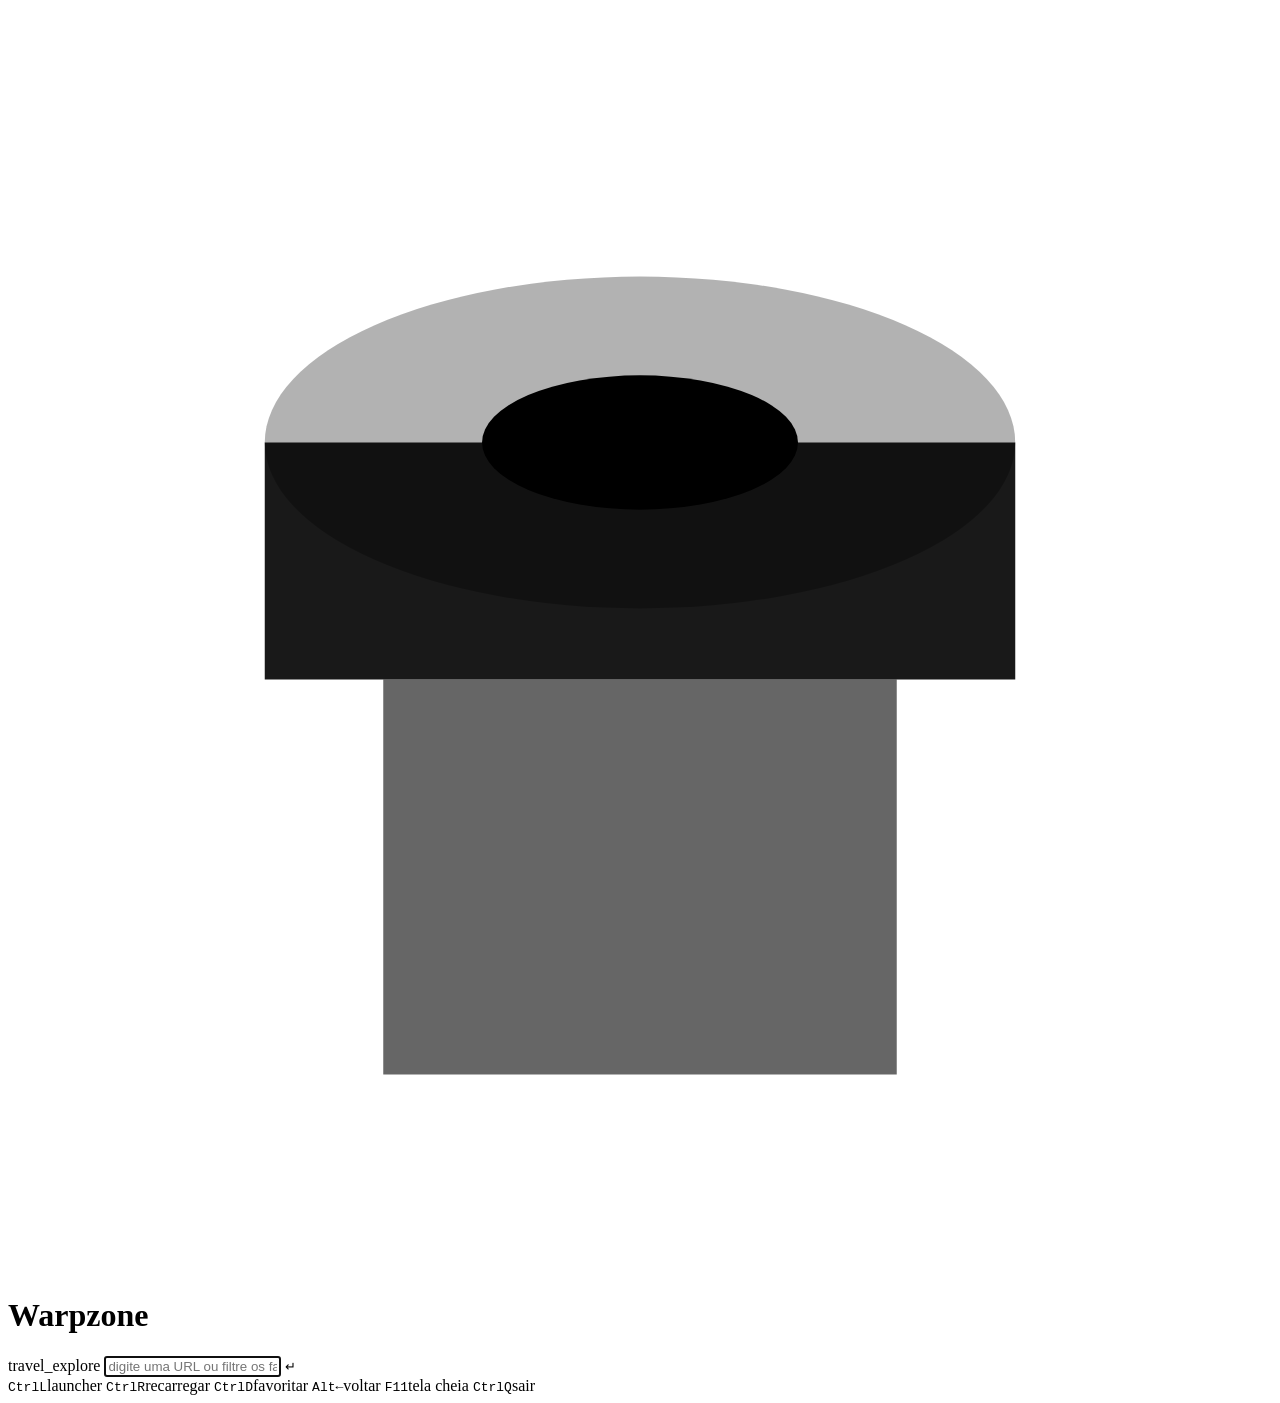
<file: warpzone/launcher/index.html>
<!doctype html>
<html lang="pt-BR">
<head>
<meta charset="utf-8">
<title>Warpzone</title>
<style>/*__SCHEME__*/</style>
<style>/*__STYLE__*/</style>
</head>
<body>
  <main class="stage">
    <header class="brand">
      <svg class="brand__mark" viewBox="0 0 32 32" aria-hidden="true">
        <ellipse cx="16" cy="11" rx="9.5" ry="4.2" fill="currentColor" opacity=".3"/>
        <ellipse cx="16" cy="11" rx="4" ry="1.7" fill="currentColor"/>
        <path d="M6.5 11h19v6h-19z" fill="currentColor" opacity=".9"/>
        <path d="M9.5 17h13v10h-13z" fill="currentColor" opacity=".6"/>
      </svg>
      <div class="brand__text">
        <h1>Warpzone</h1>
        <p id="clock"></p>
      </div>
    </header>

    <form class="omni" id="omni" autocomplete="off">
      <span class="material-symbols-rounded omni__icon">travel_explore</span>
      <input id="input" type="text" spellcheck="false" autofocus
             placeholder="digite uma URL ou filtre os favoritos…">
      <kbd class="omni__enter">↵</kbd>
    </form>

    <section class="cards" id="cards"></section>
    <p class="empty" id="empty" hidden></p>
  </main>

  <footer class="keys">
    <span><kbd>Ctrl</kbd><kbd>L</kbd>launcher</span>
    <span><kbd>Ctrl</kbd><kbd>R</kbd>recarregar</span>
    <span><kbd>Ctrl</kbd><kbd>D</kbd>favoritar</span>
    <span><kbd>Alt</kbd><kbd>←</kbd>voltar</span>
    <span><kbd>F11</kbd>tela cheia</span>
    <span><kbd>Ctrl</kbd><kbd>Q</kbd>sair</span>
  </footer>

  <div class="modal" id="modal" hidden>
    <form class="modal__card" id="form" autocomplete="off">
      <h2 class="modal__titulo" id="form-titulo">novo favorito</h2>

      <label class="campo">
        <span class="campo__rotulo">nome</span>
        <input id="f-nome" type="text" placeholder="Grafana" spellcheck="false">
      </label>

      <label class="campo">
        <span class="campo__rotulo">URL</span>
        <input id="f-url" type="text" placeholder="grafana.exemplo.dev" spellcheck="false">
      </label>

      <div class="campo">
        <span class="campo__rotulo">ícone</span>
        <div class="campo__icone">
          <span class="material-symbols-rounded campo__preview" id="f-preview">public</span>
          <input id="f-icone" type="text" placeholder="public" spellcheck="false">
        </div>
        <div class="sugestoes" id="sugestoes"></div>
      </div>

      <p class="modal__erro" id="f-erro" hidden></p>

      <div class="modal__acoes">
        <button type="button" class="botao" id="f-cancelar">cancelar</button>
        <button type="submit" class="botao botao--principal">
          <span class="material-symbols-rounded">check</span>salvar
        </button>
      </div>
    </form>
  </div>

<script id="bootstrap" type="application/json">/*__BOOKMARKS__*/</script>
<script>/*__APP_JS__*/</script>
</body>
</html>
</file>
